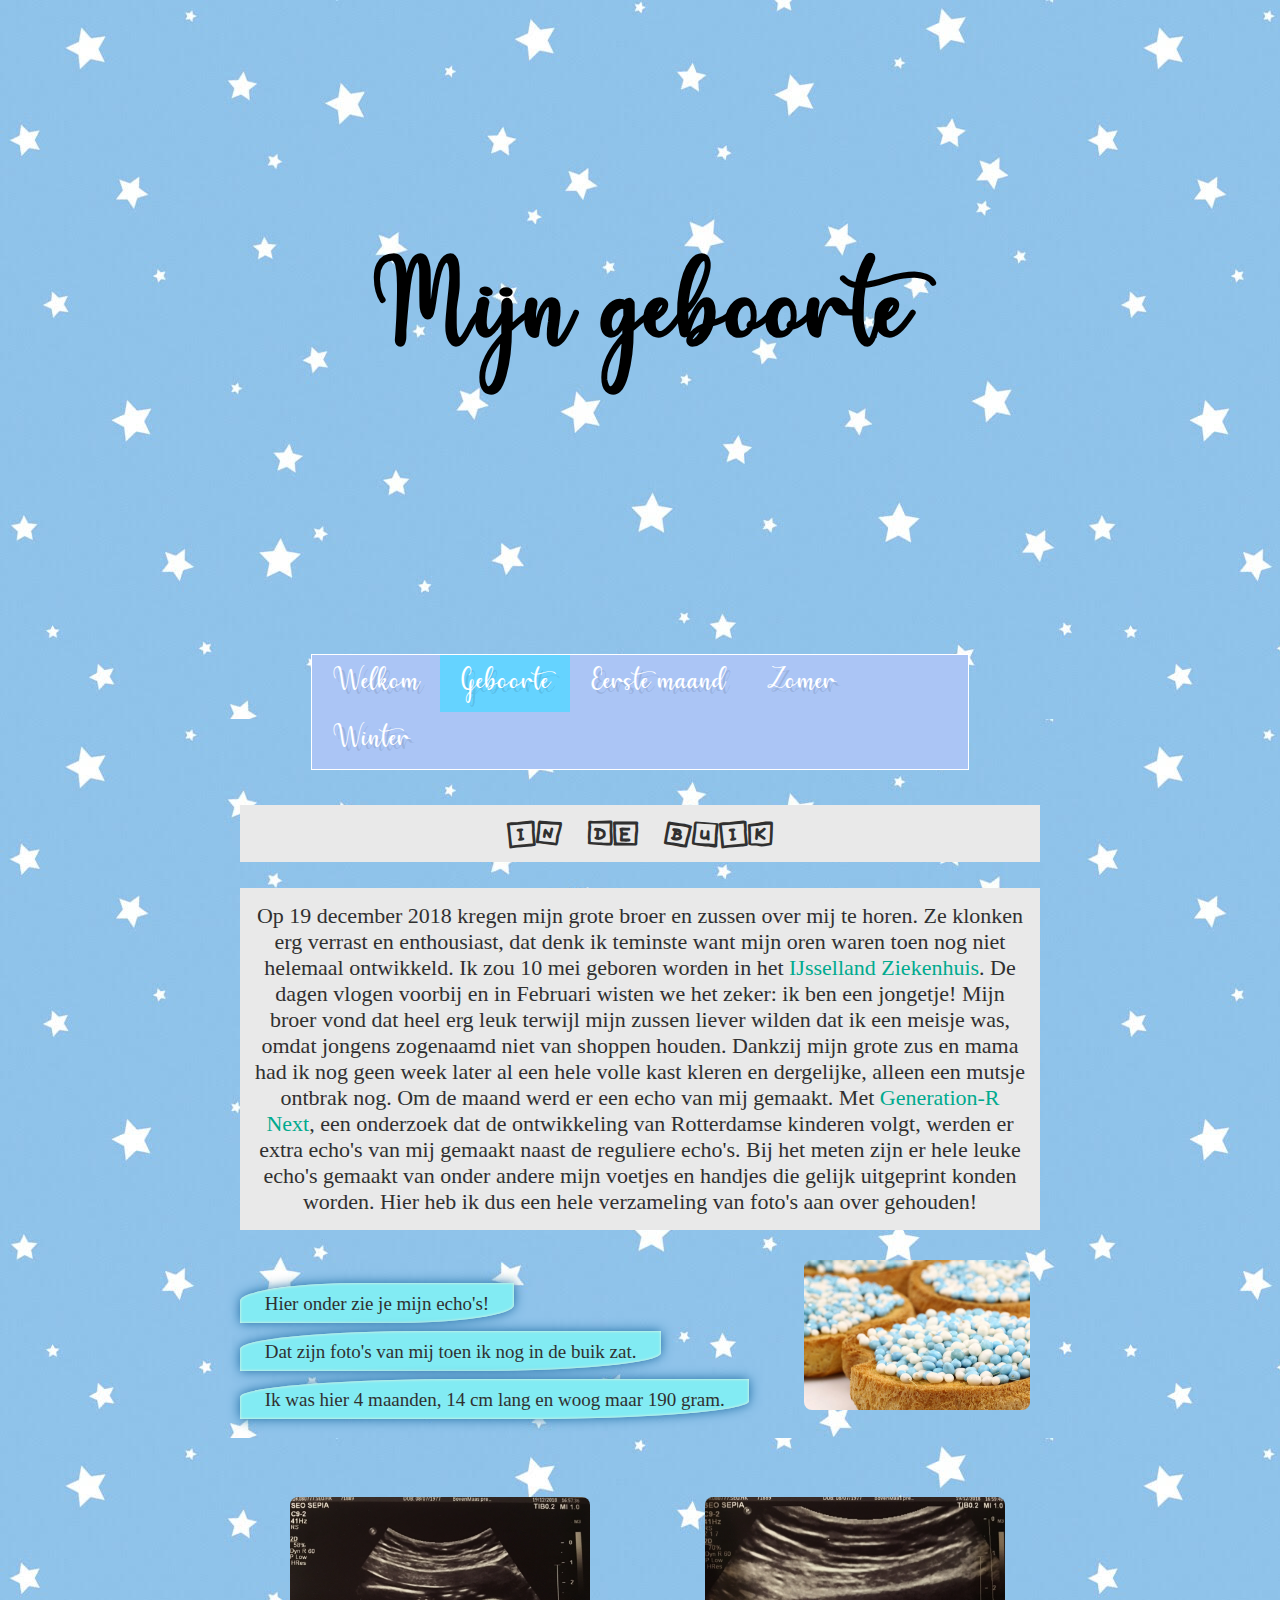
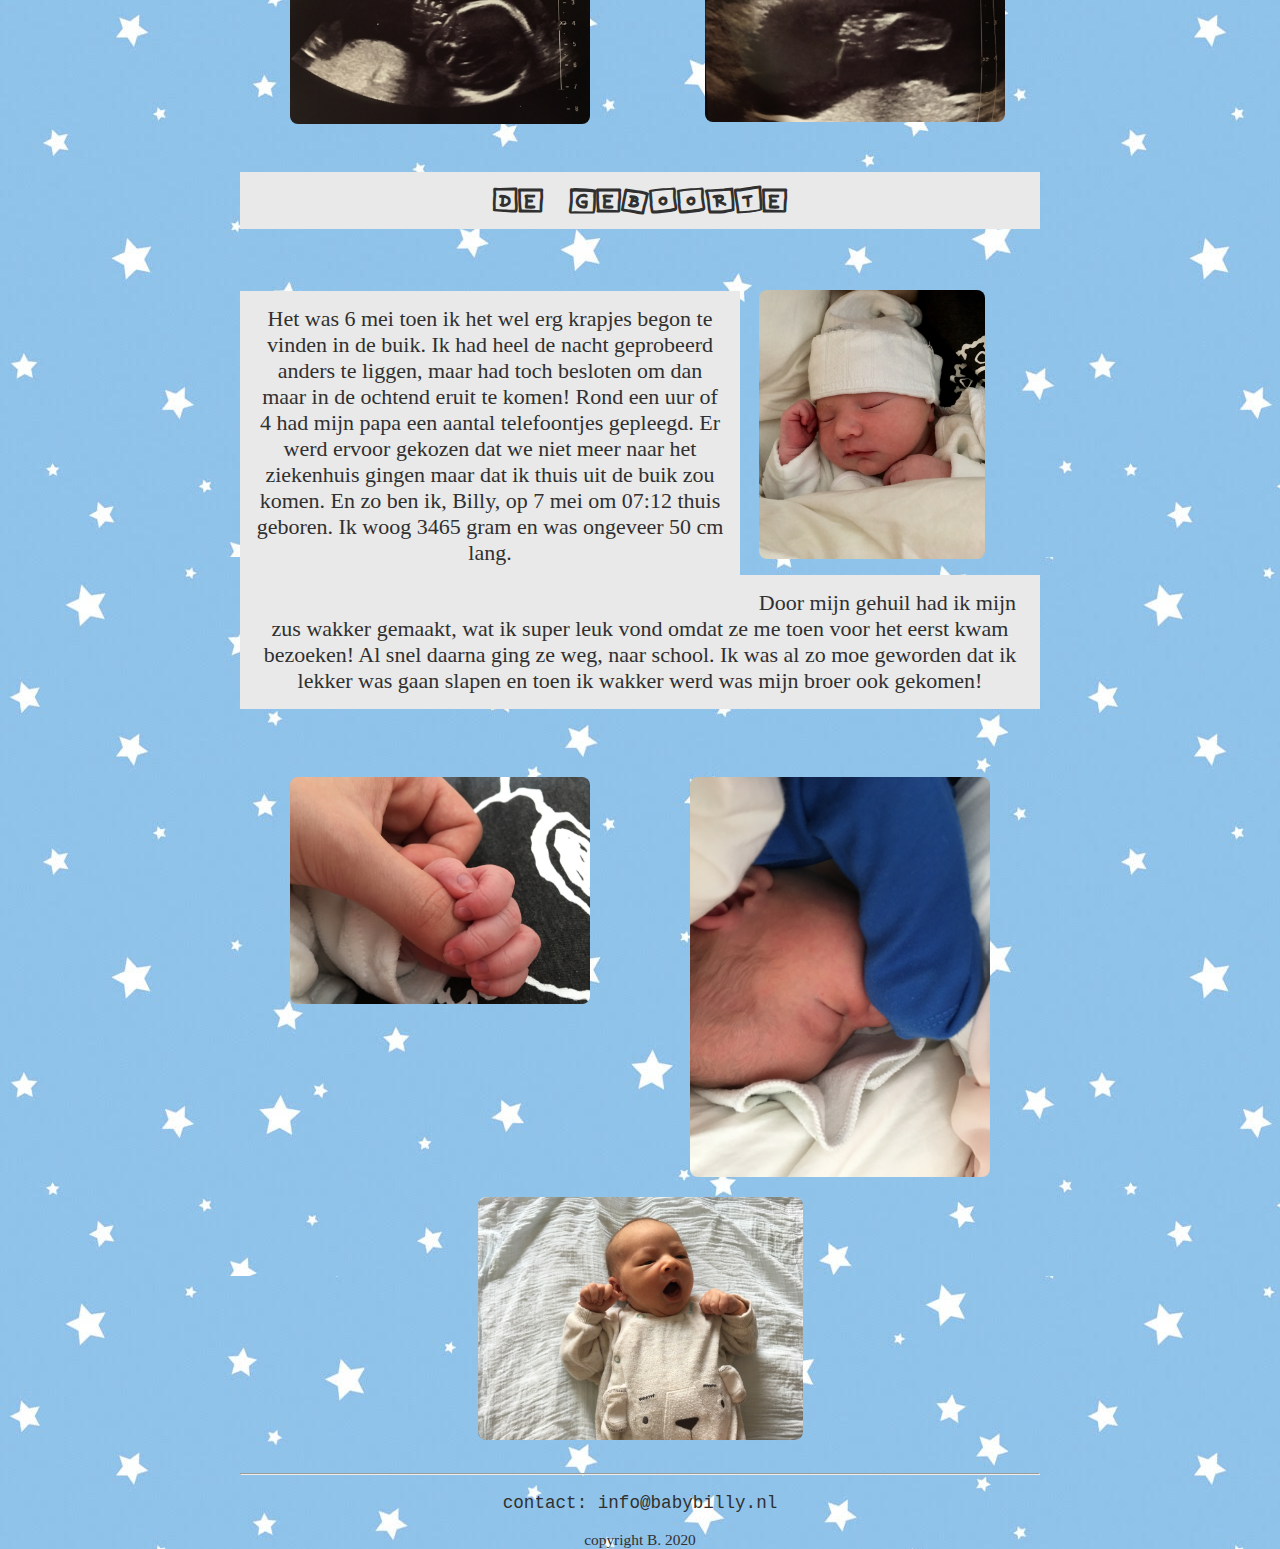
<file: geboorte.html>
<!DOCTYPE html>

<html>

    <head>
        <link rel="stylesheet" href="style.css" />
        <title>Geboorte</title>
        <meta charset="utf-8" />
    </head>
    
    <body>
        <main>
            <header>
                <h1>Mijn geboorte</h1>
            </header>
            
            <nav>
                <ul>
                    <li><a href="index.html">Welkom</a></li>
                    <li><a class="active" href="geboorte.html">Geboorte</a></li>
                    <li><a href="eerste.html">Eerste maand</a></li>
                    <li><a href="zomer.html">Zomer</a></li>
                    <li><a href="winter.html">Winter</a></li>
                </ul>
            </nav>
            
            
            <article>
            <h2 class="hoofdkopjes" id="buik"> In de buik </h2> <br>
                <p class="basickopjes"  id="vervolg-buik">Op 19 december 2018 kregen mijn grote broer en zussen over mij te horen. Ze klonken erg verrast en enthousiast, dat denk ik teminste want mijn oren waren toen nog niet helemaal ontwikkeld. Ik zou 10 mei geboren worden in het <a href="https://www.ysl.nl/" >IJsselland Ziekenhuis</a>. De dagen vlogen voorbij en in Februari wisten we het zeker: ik ben een jongetje! Mijn broer vond dat heel erg leuk terwijl mijn zussen liever wilden dat ik een meisje was, omdat jongens zogenaamd niet van shoppen houden. Dankzij mijn grote zus en mama had ik nog geen week later al een hele volle kast kleren en dergelijke, alleen een mutsje ontbrak nog. Om de maand werd er een echo van mij gemaakt. Met <a href="https://generationr.nl/next/">Generation-R Next</a>, een onderzoek dat de ontwikkeling van Rotterdamse kinderen volgt, werden er extra echo's van mij gemaakt naast de reguliere echo's. Bij het meten zijn er hele leuke echo's gemaakt van onder andere mijn voetjes en handjes die gelijk uitgeprint konden worden. Hier heb ik dus een hele verzameling van foto's aan over gehouden! </p> 
            <img class="plaatjerechts" id="beschuit" src="afbeeldingen/beschuit.jpg" alt="beschuit-met-blauwe-muisjes">
            <p><span>Hier onder zie je mijn echo's! </span></p> 
             <p><span> Dat zijn foto's van mij toen ik nog in de buik zat.  </span></p> 
             <p><span> Ik was hier 4 maanden, 14 cm lang en woog maar 190 gram.</span></p> 
             <br> 
           <p class="clear"></p>
              <img class="plaatjes2oprij" src="afbeeldingen/echo4m.jpg" alt="2D-echo-baby">
              <img class="plaatjes2oprij" src="afbeeldingen/voet.jpg" alt="2D-echo-voetje">
            <p class="clear"></p>
               <h3 class="hoofdkopjes" id="mei"> De geboorte</h3> <br>
            <br>
               <p class="basickopjes" id="vervolg-mei"> Het was 6 mei toen ik het wel erg krapjes begon te vinden in de buik. Ik had heel de nacht geprobeerd anders te liggen, maar had toch besloten om dan maar in de ochtend eruit te komen! Rond een uur of 4 had mijn papa een aantal telefoontjes gepleegd. Er  werd ervoor gekozen dat we niet meer naar het ziekenhuis gingen maar dat ik thuis uit de buik zou komen. En zo ben ik, Billy, op 7 mei om 07:12 thuis geboren. Ik woog 3465 gram en was ongeveer 50 cm lang. </p>
               <img class="mutsje" src="afbeeldingen/mutsje.jpg" alt="billy-met-mutsje-op"> 
               <p class="basickopjes" id="vervolg-mei-2"> Door mijn gehuil had ik mijn zus wakker gemaakt, wat ik super leuk vond omdat ze me toen voor het eerst kwam bezoeken! Al snel daarna ging ze weg, naar school. Ik was al zo moe geworden dat ik lekker was gaan slapen en toen ik wakker werd was mijn broer ook gekomen! </p>
            <br>
            <p class="clear"></p>
                 <img id="hand" src="afbeeldingen/hand.jpg" alt="billys-baby-handje">
                 <img id="slapend" src="afbeeldingen/slapend.jpg" alt="slapende-billy">
            <p class="clear"></p>
            <img  class="plaatjemidden" src="afbeeldingen/gapen.jpg" alt="gapende-billy" >
             <p class="clear"></p>
            </article>
    
            <footer>
              <hr class="lijn"/>
              <p class="mail">contact: info@babybilly.nl </p>
              <p class="smalltext"> copyright B. 2020</p>
            </footer>

        </main>
    
    </body>

</html>
</file>
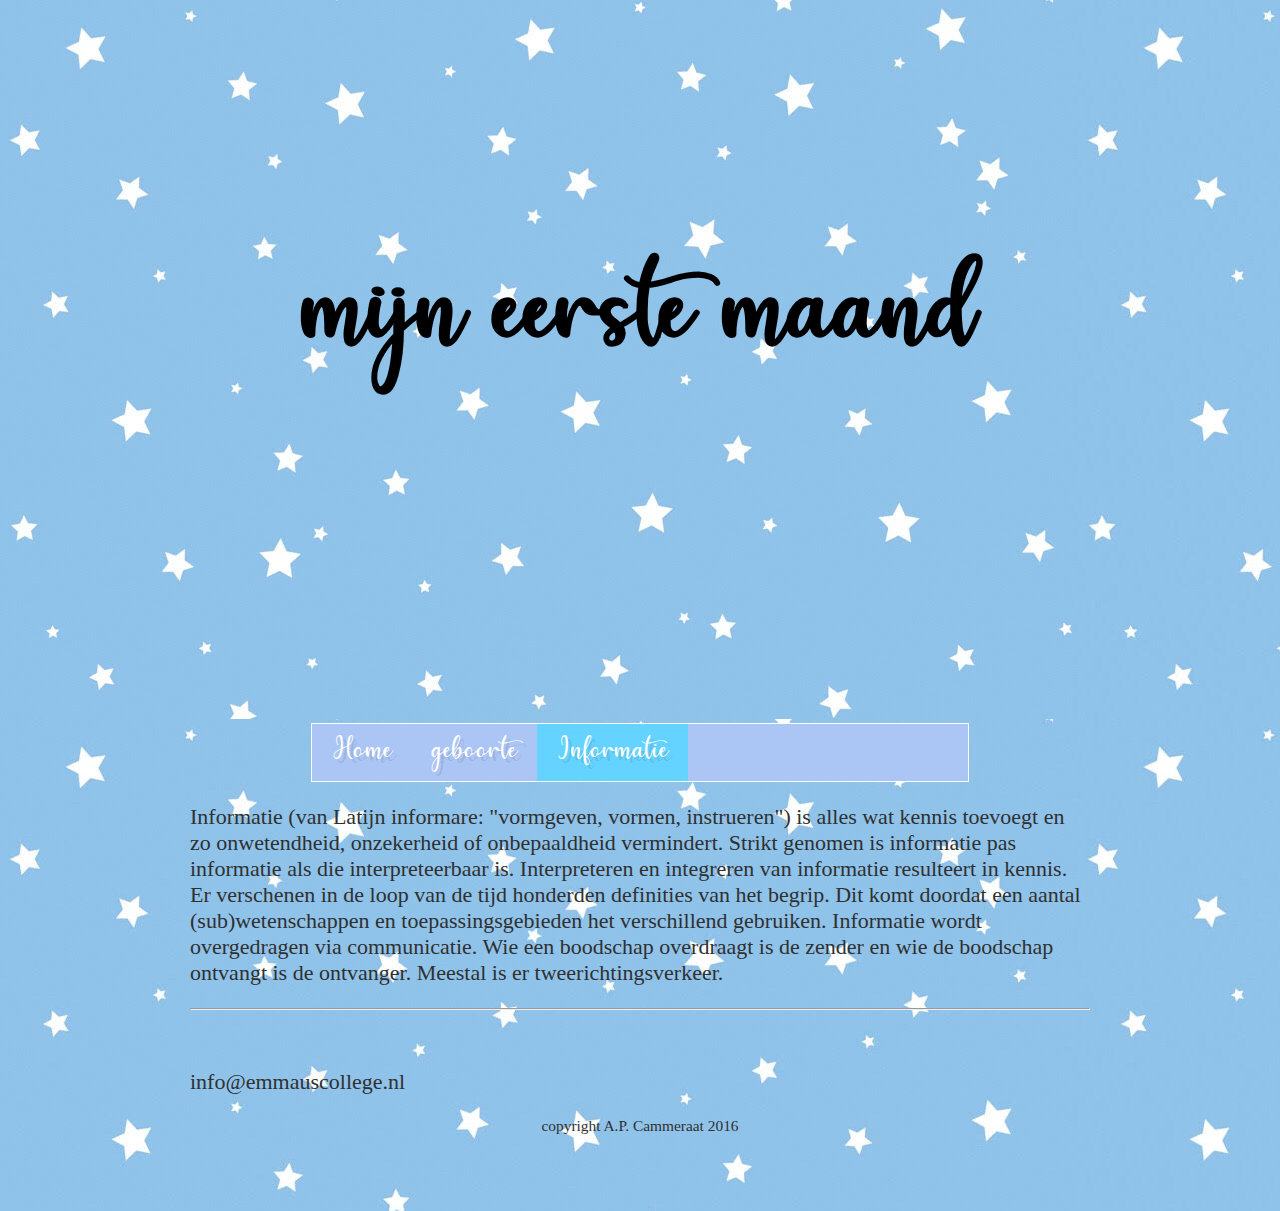
<file: info.html>
<!DOCTYPE html>

<html>

    <head>
        <link rel="stylesheet" href="style.css">
        <title>Dit is een eenvoudige website</title>
    </head>
    
    <body>
        <main>
            <header>
                <h1>mijn eerste maand</h1>
                <br>
            </header>
            
            <nav>
                <ul>
                    <li><a href="index.html">Home</a></li>
                    <li><a href="overmij.html">geboorte</a></li>
                    <li><a class="active" href="info.html">Informatie</a></li>
                </ul>
            </nav>
            
            
            <article>
                <p>Informatie (van Latijn informare: "vormgeven, vormen, instrueren") is alles wat kennis toevoegt en zo onwetendheid, onzekerheid of onbepaaldheid vermindert. Strikt genomen is informatie pas informatie als die interpreteerbaar is. Interpreteren en integreren van informatie resulteert in kennis. Er verschenen in de loop van de tijd honderden definities van het begrip. Dit komt doordat een aantal (sub)wetenschappen en toepassingsgebieden het verschillend gebruiken. Informatie wordt overgedragen via communicatie. Wie een boodschap overdraagt is de zender en wie de boodschap ontvangt is de ontvanger. Meestal is er tweerichtingsverkeer.</p>
            </article>
        
            <footer>
                <hr/>
                <br>
                <p>info@emmauscollege.nl</p>
                <p class="smalltext">copyright A.P. Cammeraat 2016</p>
                <br>
            </footer>
        
        </main>
    
    </body>

</html>
</file>
<file: style.css>
/* Basislayout */

html, body {
    height: 100%;
    padding: 0;  
    color: #303030;
    font-family: 'Times New Roman';
    font-size:22px;
}

main {
    margin: 0 auto;
    width: 900px;
}

header {
    color: black;
    text-align: center;
    font-family: sierlijk;
    font-size: 55px;
    margin-top: 250px;
}

/* specifieke en algemene stijlen */

h1 {
    height: 3em;
}

a {
    color: rgb(0, 170, 142);
    text-decoration: none;
}

a: visited {
    color: #C3AEF5;
}

a:hover {
    text-decoration: underline;
}

body {
    background-image: url("afbeeldingen/BSachtergrond.jpg");    
}

.clear {
    clear:both;
}

.hoofdkopjes {
    background-color: rgb(233, 233, 233);
    width: 800px;
    margin: auto;
    padding: 12px;
    text-align: center; 
    font-size: 32px;
    margin-top: 35px;
}

.basickopjes{
    background-color: rgb(233, 233, 233);
    margin: auto;
    padding: 15px;
    text-align: center;
}

/* footer info */
.smalltext {
    font-size:0.7em;
    text-align: center;
    margin-bottom: 50px;
}

.lijn {
    width: 800px;
}

.mail {
    font-family: monospace, 'times new roman';
    text-align: center;
    font-size:0.8em;
}



/* navigatiebalk */
nav ul {
    list-style-type: none;
    margin: auto;
    padding: 0;
    background-color: rgb(171, 197, 245);
    overflow: hidden;
    width: 658px;
    border: 1px solid white;
    font-family: sierlijk;
    font-size: 29.5px;
    text-shadow: 4px 4px 0px rgba(0,0,0,0.1); 
}

nav ul li {
    float: left;
}

nav li a {
    display: block;
    color: white;
    text-align: center;
    padding: 10px 20px;
    text-decoration: none;
}

nav li a:hover {
    background-color: rgb(51, 196, 253)
}

nav li a.active {
    background-color: rgb(101, 211, 255);
}

/* fonts */

@font-face {
    font-family: sierlijk;
    src: url(fonts/sierlijk.ttf)
}

@font-face {
    font-family: notes;
    src: url(fonts/notes.ttf)
}

@font-face {
    font-family: toyblocks;
    src: url(fonts/toyblocks.ttf)
}

@font-face {
    font-family: clouds;
    src: url(fonts/clouds.ttf)
}

@font-face {
    font-family: life-movie;
    src: url(fonts/life-movie.ttf)
}

@font-face {
    font-family: flower;
    src: url(fonts/flower.ttf)
}

/* geboorte stijlen */

#buik{
    font-family: notes;
}

#vervolg-buik{
    width: 800px;
    margin: auto;
    margin-bottom:60px;
}

span {
  background: rgb(130, 235, 243);
  border-radius: 45% 0%;
  box-shadow: 0 0 12px rgb(30, 111, 165), 0 0 3px beige inset;
  padding: .5em 1.3em;
  box-decoration-break: clone;
  font-size: 19px;
  margin-left: 50px;
  clear:left;
}

#mei {
    width: 800px;
    font-family: notes;
}

#vervolg-mei{
    float: left;
    margin: 10px;
    margin-left:50px;
    margin-bottom: 1px;
    width: 500px;
    padding-bottom: 30px;
}

#vervolg-mei-2{
    width: 800px;
    margin-top: 10px;
}

/* images info */

#beschuit{
    margin-top: -30px;
    width: 226px;
}

.plaatjerechts {
    border-radius: 8px;
    margin:30px;
    float: right;
    width: 300px;
    margin-right: 60px;
}

.plaatjemidden {
    border-radius: 8px;
    margin:30px;
    display: block;
    margin:auto;
    width: 325px;
}

* {
  box-sizing: border-box;
}


.plaatjes2oprij{
    transition: transform .2s;
    border-radius: 8px;
    margin:15px;
    float: left;
    width: 300px;
    margin-left: 100px;
    margin-bottom: 35px;
}

.plaatjes2oprij:hover {
  -ms-transform: scale(1.5); /* IE 9 */
  -webkit-transform: scale(1.5); /* Safari 3-8 */
  transform: scale(1.5); 
}

.mutsje {
    border-radius: 8px;
    width: 226px;
    margin: 9px;
    margin-bottom: 0px;
}

#hand{
    border-radius: 8px;
    width: 300px;
    margin: 20px;
    margin-left: 100px;
    float: left;
}

#slapend {
    border-radius: 8px;
    margin: 20px;
    width: 300px;
    float: right;
    margin-right: 100px;
    -moz-transform: scaleY(-1);
    -o-transform: scaleY(-1);
    -webkit-transform: scaleY(-1);
    transform: scaleY(-1);
    filter: FlipV;
    -ms-filter: "FlipV";
}

/* eerste CSS */

#over-mij{
    font-family: toyblocks;
}

#vervolg-o-m{
    width: 800px;
}

#pig{
    font-family: sierlijk;
    font-size: 42px;
    padding-top: 16px;
    padding-bottom: 4px;
}

#vervolg-pig{
    width: 800px;
}

#week{
    width:750px;
    display: block;
    margin:auto;

}

#geboortefeest{
    padding-top: 18px;
    font-family: flower;
}

#vervolg-geboortefeest{
    width: 530px;
    margin-left:50px;
    float: left;
    margin-bottom: 30px;
}

#foto-eten{
    width: 250px;
    margin: 0px;
    margin-right: 50px;
}

#envelop{
    font-family: sierlijk;
    font-size: 42px;
    padding-top: 3px;
    padding-bottom: 8px;
    margin-bottom: 75px;
}
.scroll{
    position: absolute;
    z-index: 1; 
    margin: auto;
    margin-top: -49px;
    margin-left: 150px;
    display: block;
}

.feitje{
    font-family:'Lucida Calligraphy';
    font-size: 17px;
    position: absolute;
    z-index: 2;
    text-align: center;
    margin-left: 220px;
    width: 450px;

}

.space{
    margin-bottom: 300px;
}
/* zomer CSS */
#z-over-mij{
    font-family: toyblocks;
}

#vervolg-o-m-2{
    width: 580px;
    margin-right:50px;
    float: right;
    margin-bottom: 30px;
}

#blauwpakje{
    border-radius: 8px;
    width: 154px;
    margin-left:65px;
    float: left;
    margin-bottom: 30px;
}

#vakantie{
    font-family: clouds;
    font-size:45px;
    width: 800px;
}

#vervolg-vakantie{
    width: 800px;
}

#zwemmen{
    width: 800px;
}

#powakka{
    width:675px;
    display: block;
    margin:auto;
}

#blauwsel{
    width: 800px;
    margin-bottom: 40px;
}


/* winter css */
#half-jaar{
    font-family: life-movie;
    padding:8px;
    padding-left: 16x;
    padding-right: 16px;
    font-size: 40px;
}

#vervolg-halfjaar{
    width: 800px;
}

#veel-lachen{
    width:675px;
    display: block;
    margin:auto;
}

#nu{
    font-family: sierlijk;
    font-size: 42px;
    padding-top: 16px;
    padding-bottom: 4px;
}

#vervolg-nu{
    width: 800px;
}

#lach-zon{
    width:750px;
    display: block;
    margin:auto;
}
</file>
